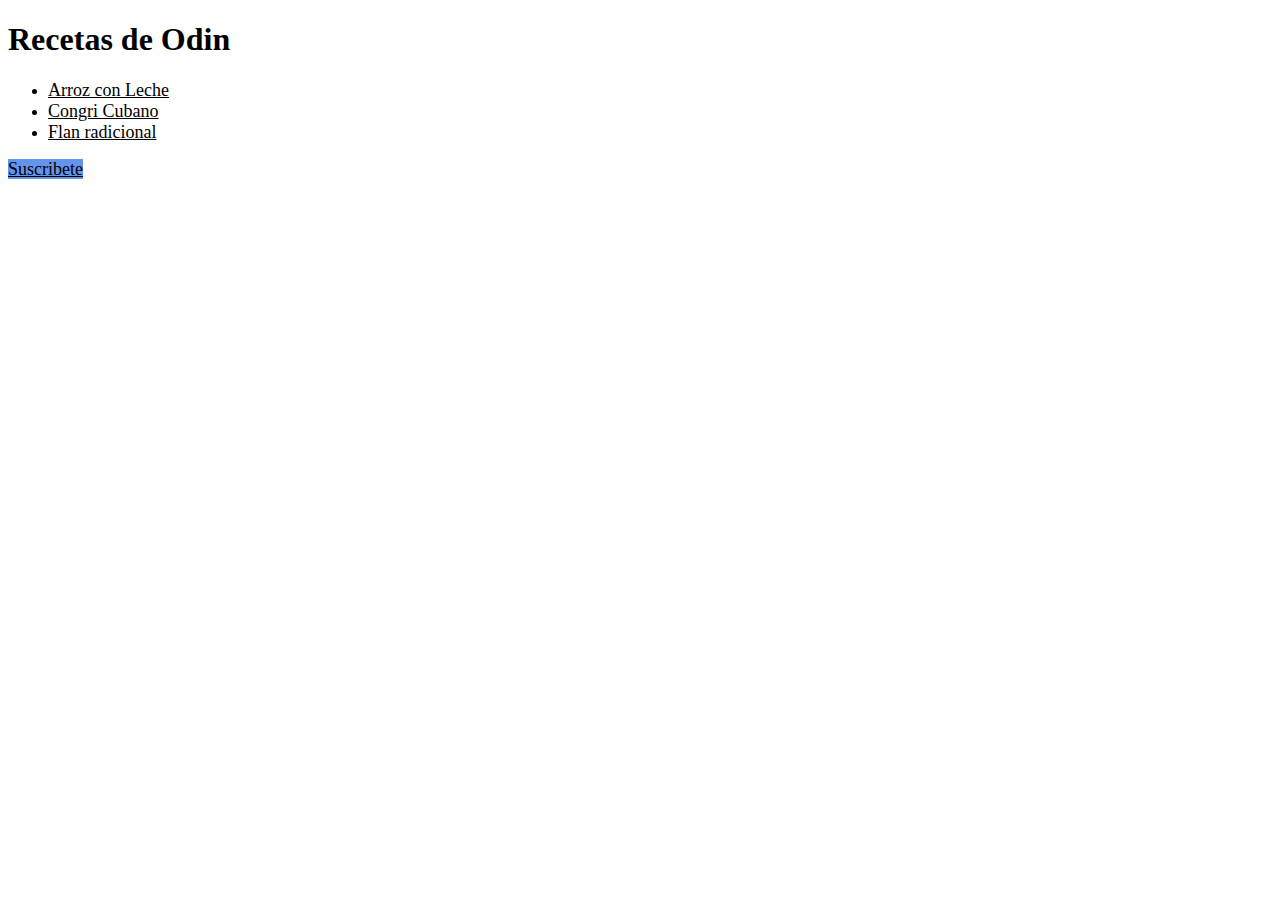
<file: index.html>
<!DOCTYPE html>
<html lang="en">
<head>
    <meta charset="UTF-8">
    <meta name="viewport" content="width=device-width, initial-scale=1.0">
    <link rel="stylesheet" href="assets/style.css">
    <title>Recetas Odin Project</title>
</head>
<body>
    <h1 class="odin">Recetas de Odin</h1>
    <ul>
        <li><a href="recipes/arroz-con-leche.html">Arroz con Leche</a></li>
        <li><a href="recipes/congri.html">Congri Cubano</a></li>
        <li><a href="recipes/flan.html">Flan <Tbody></Tbody>radicional</a></li>
    </ul>
    <div class="suscri">
        <a href="suscribe.html" id="suscribe">Suscribete</a>
    </div>
    
</body>
</html>
</file>
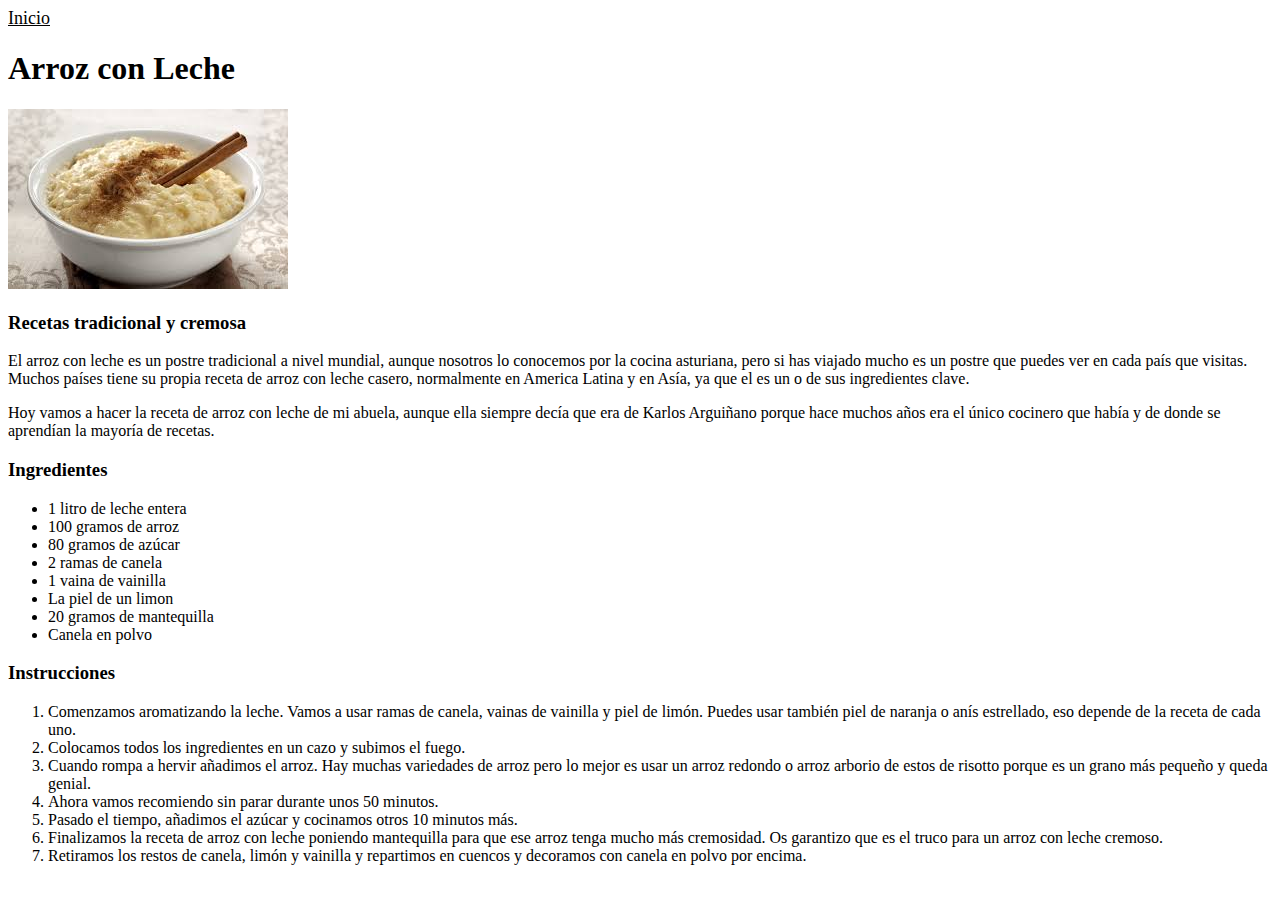
<file: recipes/arroz-con-leche.html>
<!DOCTYPE html>
<html lang="en">
<head>
    <meta charset="UTF-8">
    <meta name="viewport" content="width=device-width, initial-scale=1.0">
    <link rel="stylesheet" href="../assets/style.css">
    <title>Arroz con Leche</title>
</head>
<body>
    <a href="../index.html">Inicio</a>
    <h1 class="odin">Arroz con Leche</h1>
    <img src="../img/arroz.jpg" alt="Arroz con Leche">

    <h3 class="odin">Recetas tradicional y cremosa</h3>

    <p>El arroz con leche es un postre tradicional a nivel mundial, aunque nosotros 
        lo conocemos por la cocina asturiana, pero si has viajado mucho es un postre 
        que puedes ver en cada país que visitas. Muchos países tiene su propia receta 
        de arroz con leche casero, normalmente en America Latina y en Asía, ya que el 
         es un o de sus ingredientes clave.</p>

    <p>Hoy vamos a hacer la receta de arroz con leche de mi abuela, aunque ella siempre 
        decía que era de Karlos Arguiñano porque hace muchos años era el único cocinero 
        que había y de donde se aprendían la mayoría de recetas. </p>
    
    <h3 class="odin">Ingredientes</h3>
    <ul>
        <li>1 litro de leche entera</li>
        <li>100 gramos de arroz</li>
        <li>80 gramos de azúcar</li>
        <li>2 ramas de canela</li>
        <li>1 vaina de vainilla</li>
        <li>La piel de un limon</li>
        <li>20 gramos de mantequilla</li>
        <li>Canela en polvo</li>
    </ul>

    <h3 class="odin">Instrucciones</h3>
    <ol>
        <li>Comenzamos aromatizando la leche. Vamos a usar ramas de canela, vainas de 
            vainilla y piel de limón. Puedes usar también piel de naranja o anís estrellado, 
            eso depende de la receta de cada uno.</li>
        <li>Colocamos todos los ingredientes en un cazo y subimos el fuego.</li>
        <li>Cuando rompa a hervir añadimos el arroz. Hay muchas variedades de arroz pero 
            lo mejor es usar un arroz redondo o arroz arborio de estos de risotto porque 
            es un grano más pequeño y queda genial.</li>
        <li>Ahora vamos recomiendo sin parar durante unos 50 minutos.</li>
        <li>Pasado el tiempo, añadimos el azúcar y cocinamos otros 10 minutos más.</li>
        <li>Finalizamos la receta de arroz con leche poniendo mantequilla para que ese arroz 
            tenga mucho más cremosidad. Os garantizo que es el truco para un arroz con leche cremoso. </li>
        <li>Retiramos los restos de canela, limón y vainilla y repartimos en cuencos y decoramos con canela 
                en polvo por encima.</li>
    </ol>
</body>
</html>
</file>
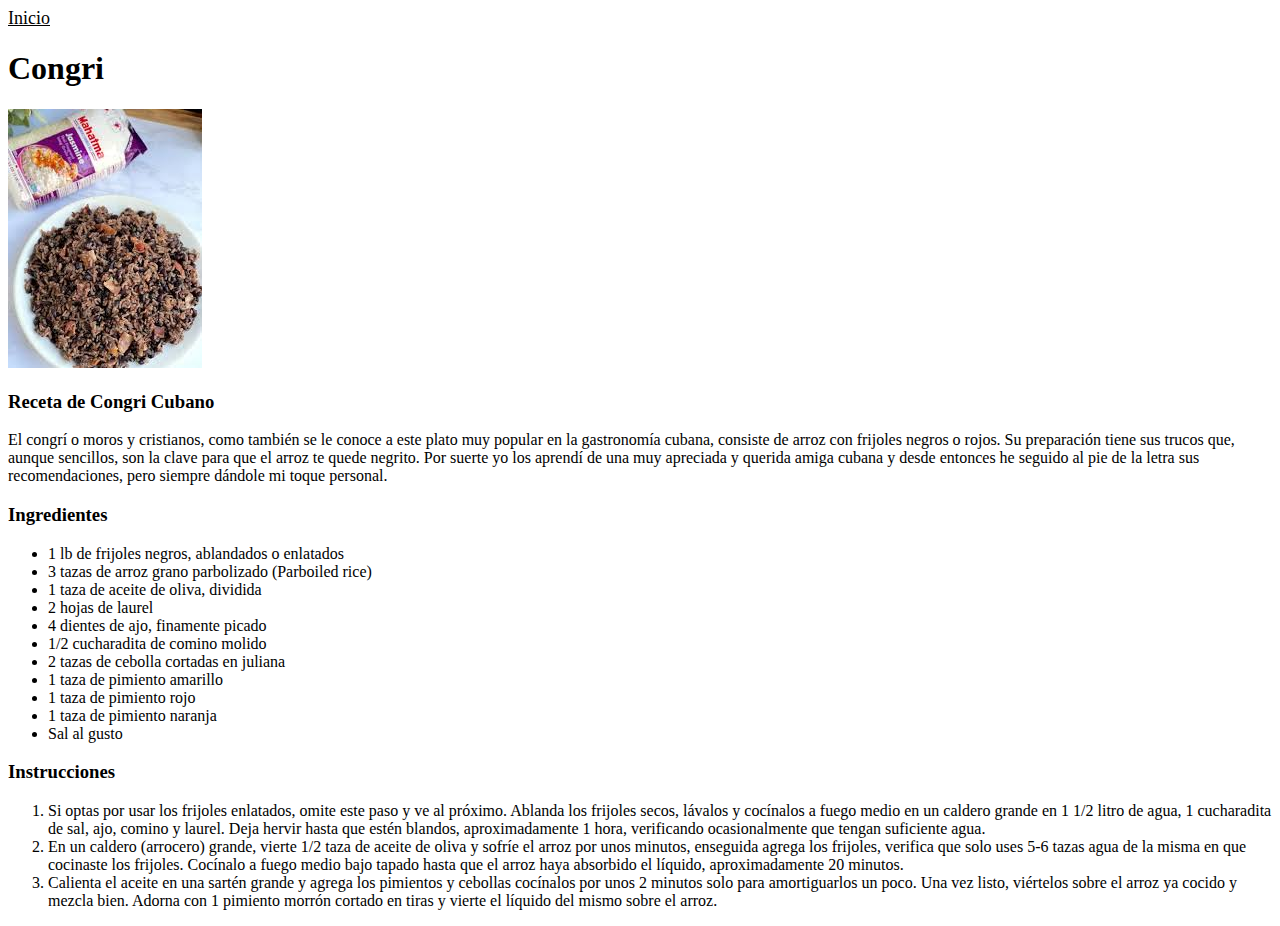
<file: recipes/congri.html>
<!DOCTYPE html>
<html lang="en">
<head>
    <meta charset="UTF-8">
    <meta name="viewport" content="width=device-width, initial-scale=1.0">
    <link rel="stylesheet" href="../assets/style.css">
    <title>Receta de Congri</title>
</head>
<body>
    <a href="../index.html">Inicio</a>
    <h1 class="odin">Congri</h1>
    <img src="../img/Congri.jpg" alt="Congri">

    <h3 class="odin">Receta de Congri Cubano</h3>
    <p>El congrí o moros y cristianos, como también se le conoce a 
        este plato muy popular en la gastronomía cubana, consiste 
        de arroz con frijoles negros o rojos. Su preparación tiene 
        sus trucos que, aunque sencillos, son la clave para que 
        el arroz te quede negrito. Por suerte yo los aprendí de 
        una muy apreciada y querida amiga cubana y desde entonces 
        he seguido al pie de la letra sus recomendaciones, 
        pero siempre dándole mi toque personal. </p>
    
        <h3 class="odin">Ingredientes</h3>
        <ul>
            <li>1 lb de frijoles negros, ablandados o enlatados </li>
            <li>3 tazas de arroz grano parbolizado (Parboiled rice)</li>
            <li>1 taza de aceite de oliva, dividida</li>
            <li>2 hojas de laurel</li>
            <li>4 dientes de ajo, finamente picado</li>
            <li>1/2 cucharadita de comino molido</li>
            <li>2 tazas de cebolla cortadas en juliana</li>
            <li>1 taza de pimiento amarillo</li>
            <li>1 taza de pimiento rojo</li>
            <li>1 taza de pimiento naranja</li>
            <li>Sal al gusto</li> 
        </ul>

        <h3 class="odin">Instrucciones</h3>

        <ol>
            <li>Si optas por usar los frijoles enlatados, omite este paso y ve al próximo. 
                Ablanda los frijoles secos, lávalos y cocínalos a fuego medio en un caldero 
                grande en 1 1/2 litro de agua, 1 cucharadita de sal, ajo, comino y laurel. 
                Deja hervir hasta que estén blandos, aproximadamente 1 hora, verificando 
                ocasionalmente que tengan suficiente agua.
            </li>
            <li>
                En un caldero (arrocero) grande, vierte 1/2 taza de aceite de oliva y 
        sofríe el arroz por unos minutos, enseguida agrega los frijoles, verifica 
        que solo uses 5-6 tazas agua de la misma en que cocinaste los frijoles. 
        Cocínalo a fuego medio bajo tapado hasta que el arroz haya absorbido el 
        líquido, aproximadamente 20 minutos.
            </li>
            <li>
                Calienta el aceite en una sartén grande y agrega los pimientos y cebollas 
        cocínalos por unos 2 minutos solo para amortiguarlos un poco. Una vez listo, 
        viértelos sobre el arroz ya cocido y mezcla bien. Adorna con 1 pimiento 
        morrón cortado en tiras y vierte el líquido del mismo sobre el arroz.
            </li>
        </ol>

         
</body>
</html>
</file>
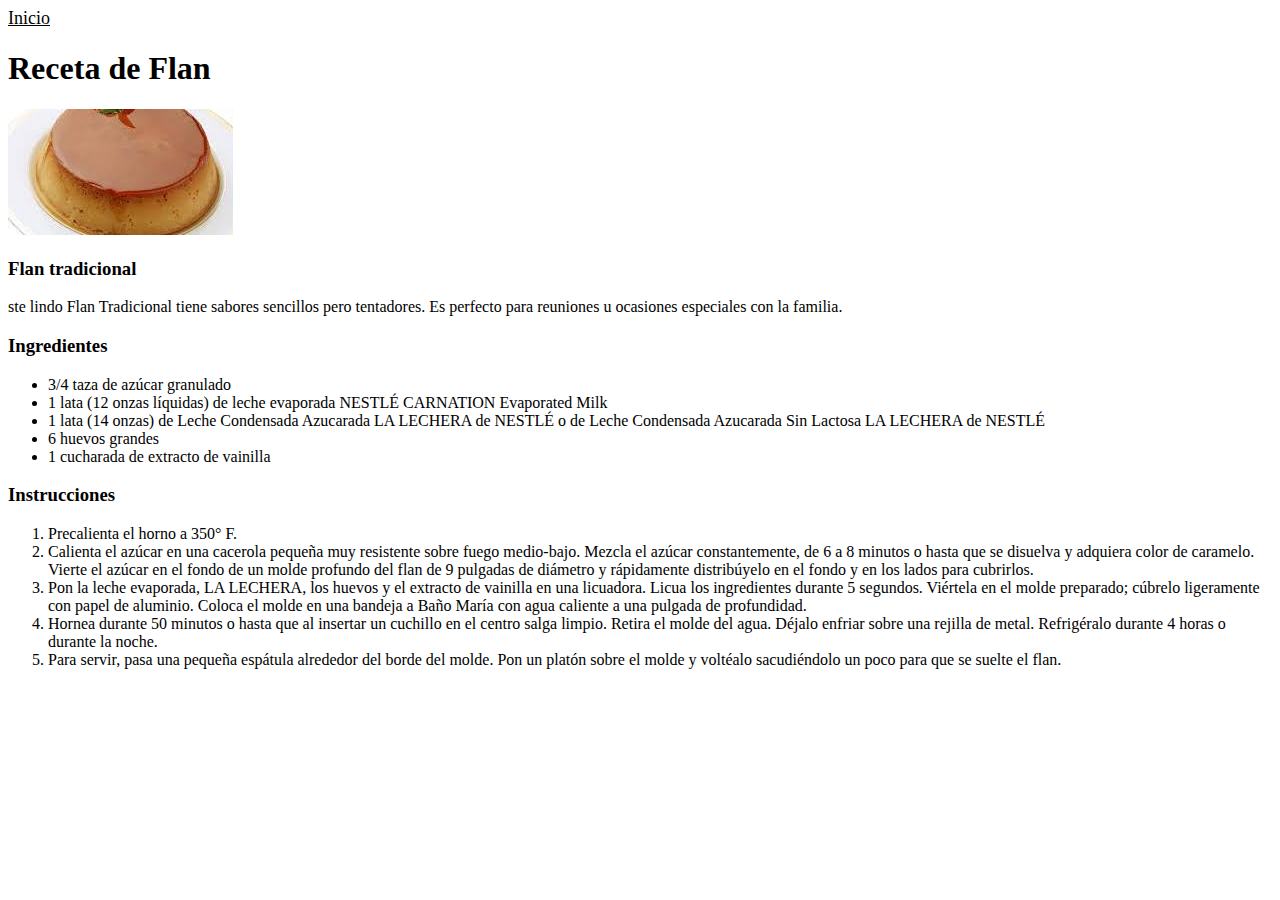
<file: recipes/flan.html>
<!DOCTYPE html>
<html lang="en">
<head>
    <meta charset="UTF-8">
    <meta name="viewport" content="width=device-width, initial-scale=1.0">
    <link rel="stylesheet" href="../assets/style.css">
    <title>Receta de flan</title>
</head>
<body>
    <a href="../index.html">Inicio</a>
    <h1 class="odin">Receta de Flan</h1>
    <img src="../img/flan.jpg" alt="Flan">
    <h3 class="odin">Flan tradicional</h3>
    <p>ste lindo Flan Tradicional tiene 
        sabores sencillos pero tentadores. 
        Es perfecto para reuniones u ocasiones 
        especiales con la familia.
    </p>

    <h3 class="odin">Ingredientes</h3>
    <ul>
        <li>3/4 taza de azúcar granulado</li>
        <li>1 lata (12 onzas líquidas) de leche evaporada NESTLÉ CARNATION Evaporated Milk</li>
        <li>1 lata (14 onzas) de Leche Condensada Azucarada LA LECHERA de NESTLÉ o de Leche Condensada Azucarada Sin Lactosa LA LECHERA de NESTLÉ</li>
        <li>6 huevos grandes</li>
        <li>1 cucharada de extracto de vainilla</li>
    </ul>

    <h3 class="odin">Instrucciones</h3>
    <ol>
        <li>Precalienta el horno a 350° F.</li>
        <li>Calienta el azúcar en una cacerola pequeña muy 
            resistente sobre fuego medio-bajo. Mezcla el azúcar 
            constantemente, de 6 a 8 minutos o hasta que se disuelva 
            y adquiera color de caramelo. Vierte el azúcar en el 
            fondo de un molde profundo del flan de 9 pulgadas de 
            diámetro y rápidamente distribúyelo en el fondo y en los lados para cubrirlos.
        </li>
        <li>
            Pon la leche evaporada, LA LECHERA, los huevos y el extracto 
            de vainilla en una licuadora. Licua los ingredientes durante 5 
            segundos. Viértela en el molde preparado; cúbrelo ligeramente 
            con papel de aluminio. Coloca el molde en una bandeja a Baño María 
            con agua caliente a una pulgada de profundidad.
        </li>
        <li>
            Hornea durante 50 minutos o hasta que al insertar un cuchillo 
            en el centro salga limpio. Retira el molde del agua. Déjalo 
            enfriar sobre una rejilla de metal. Refrigéralo durante 4 horas o durante la noche.
        </li>
        <li>
            Para servir, pasa una pequeña espátula alrededor del borde del molde. 
            Pon un platón sobre el molde y voltéalo sacudiéndolo un poco para que se suelte el flan.
        </li>
    </ol>
</body>
</html>
</file>
<file: assets/style.css>
*{
    font-family: Georgia, 'Times New Roman', Times, serif;
}

a{
    color: black;
    font-size: 18px
}

.odin{
    font-family: 'Times New Roman', Times, serif;
}

.suscri a{
    background-color: cornflowerblue;
}
</file>
